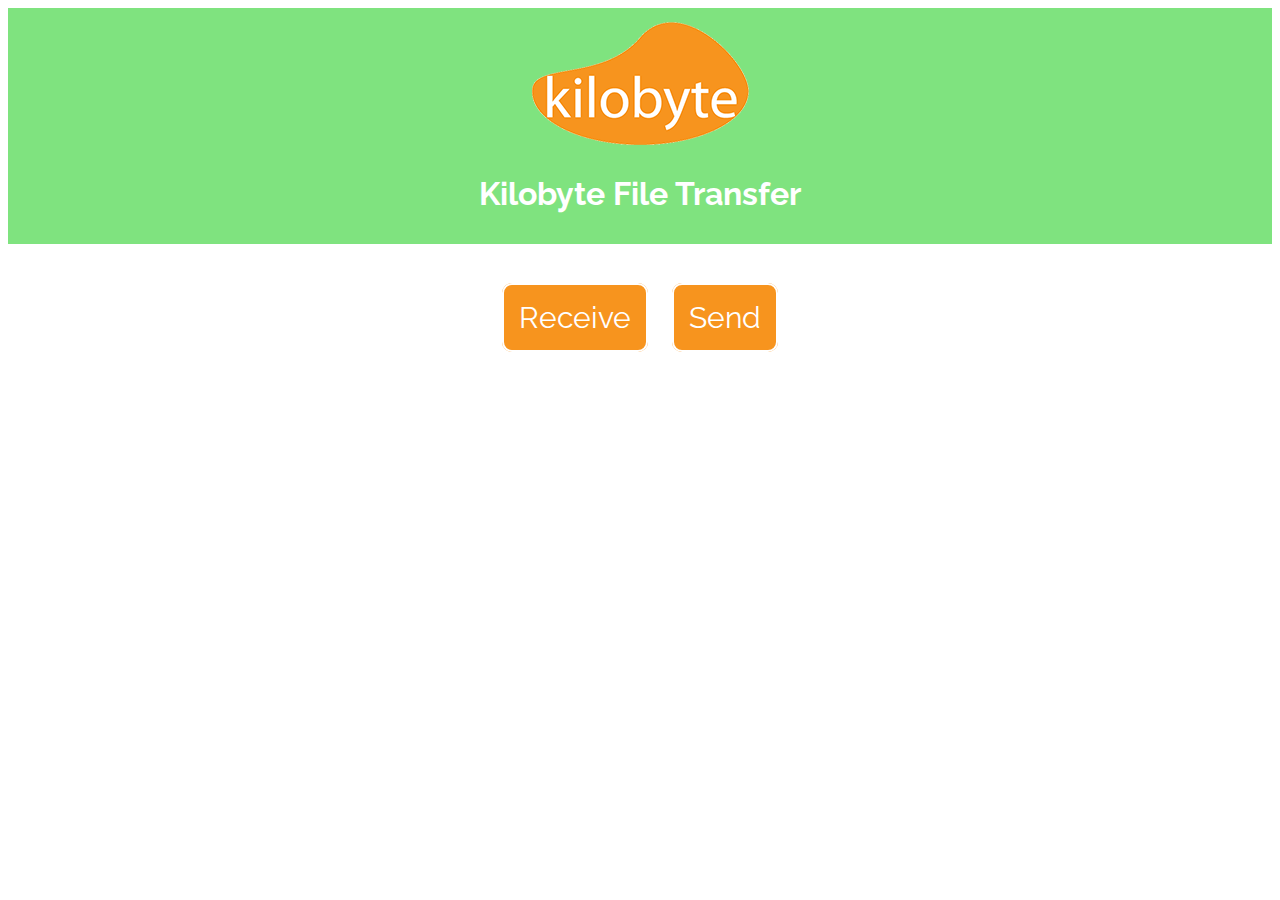
<file: index.html>
<!DOCTYPE html>
<html>
<head>
	<title>Kilobyte File Transfer</title>
	<link rel="stylesheet" type="text/css" href="styles.css">

</head>
<body>
<div class="heading">
<img src="logo.png">
	<h1>Kilobyte File Transfer</h1>
</div>
<br>
<br>
<div class="mopt">
	<a href="receive.html">Receive</a>
	<a href="send.php">Send</a>
</div>

</script>
</body>
</html>
</file>
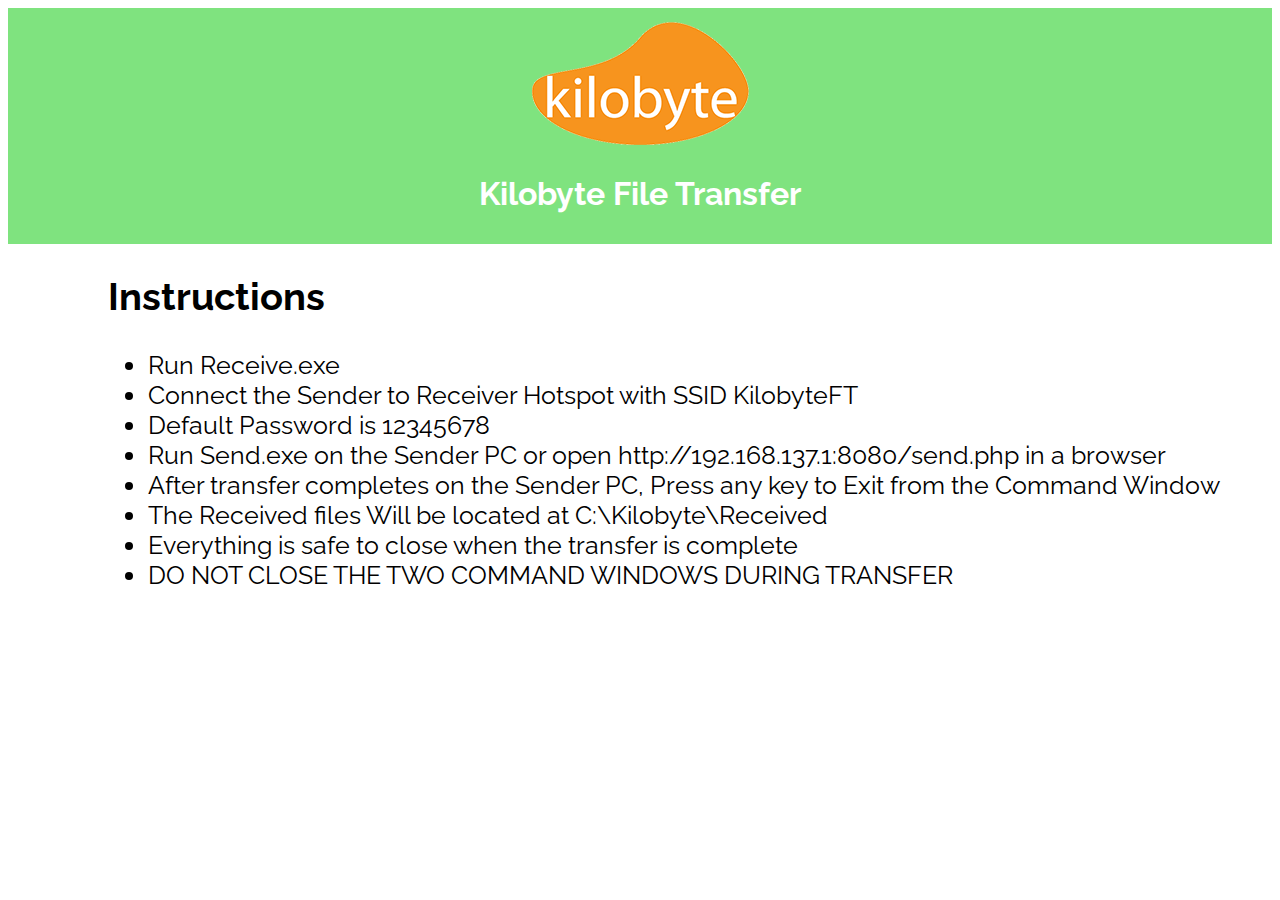
<file: receive.html>
<!DOCTYPE html>
<html>
<head>
	<title>Receive : Kilobyte File Transfer</title>
	<link rel="stylesheet" type="text/css" href="styles.css">

</head>
<body>
<div class="heading">
<img src="logo.png">
	<h1>Kilobyte File Transfer</h1>
</div>
<div class="ins">
	<h2>Instructions</h2>
	<ul>
		<li>Run Receive.exe</li>
		<li>Connect the Sender to Receiver Hotspot with SSID KilobyteFT</li>
		<li>Default Password is 12345678</li>
		<li>Run Send.exe on the Sender PC or open http://192.168.137.1:8080/send.php in a browser</li>
		<li>After transfer completes on the Sender PC, Press any key to Exit from the Command Window</li>
		<li>The Received files Will be located at C:\Kilobyte\Received</li>
		<li>Everything is safe to close when the transfer is complete</li>
		<li>DO NOT CLOSE THE TWO COMMAND WINDOWS DURING TRANSFER</li>
	</ul>
</div>

</script>
</body>
</html>
</file>
<file: styles.css>
@import url('https://fonts.googleapis.com/css?family=Raleway');

#myForm{
	text-align: center;
}

input{
	height: auto;
	margin: 10px;
	font-size: 30px;
	font-family: 'Raleway', sans-serif;
	border-radius: 10px;
	background-color: #F7941E;
	border: solid 2px white;
	color: white;
	padding: 10px;
}

input:hover{
	color: #F7941E;
	border: solid 2px #F7941E;
	background-color: white;
}

.pbar{
	text-align: center;
}

canvas{
	text-align: center;
	padding: 15px;
}

.heading{
	padding: 10px;
	background-color: rgba(127,227,127,1);
	color: white;
	font-family: 'Raleway', sans-serif;
	text-align: center;
}

.ins{
	font-family: 'Raleway', sans-serif;
	padding-left: 100px;
	font-size: 25px;
	margin-right: 25px;
}

.mopt{
	text-align: center;
	padding: 20px;

}

.mopt a{
	text-decoration: none;
	font-size: 30px;
	font-family: 'Raleway', sans-serif;
	border-radius: 10px;
	background-color: #F7941E;
	border: solid 2px white;
	color: white;
	margin: 10px;
	padding: 15px;
}

.mopt a:hover{
	color: #F7941E;
	border: solid 2px #F7941E;
	background-color: white;
}
</file>
